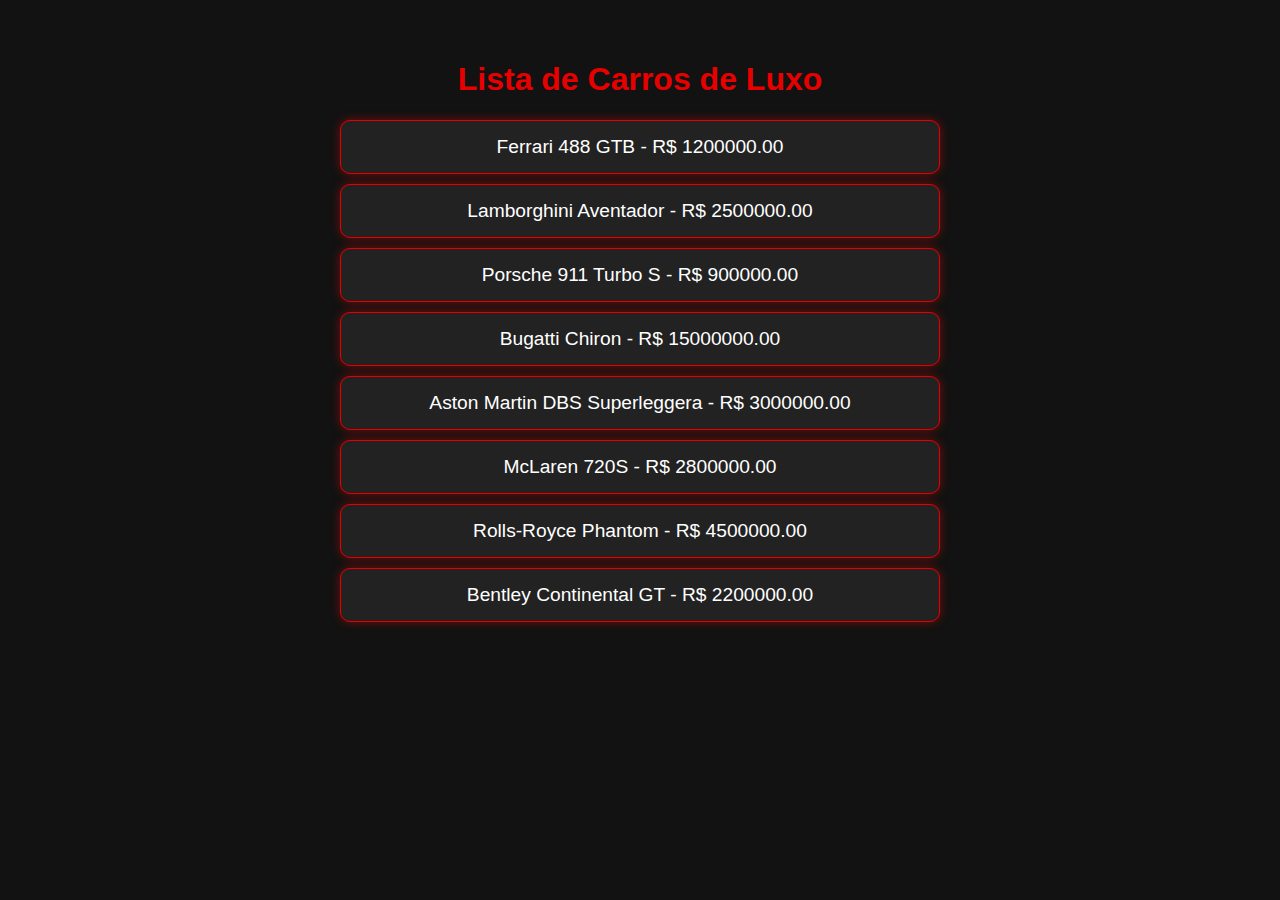
<file: Cards/Desafio 2/index.html>
<!DOCTYPE html>
<html lang="pt-BR">
<head>
    <meta charset="UTF-8">
    <meta name="viewport" content="width=device-width, initial-scale=1.0">
    <title>Lista de Carros de Luxo</title>
    <style>
        body {
            font-family: Arial, sans-serif;
            margin: 20px;
            padding: 20px;
            background-color: #121212;
            color: #fff;
            text-align: center;
        }
        h1 {
            font-size: 2em;
            color: #e60000;
        }
        ul {
            list-style-type: none;
            padding: 0;
            max-width: 600px;
            margin: 0 auto;
        }
        li {
            background: #222;
            padding: 15px;
            margin: 10px 0;
            border-radius: 10px;
            border: 1px solid #e60000;
            font-size: 1.2em;
            box-shadow: 0 0 10px rgba(230, 0, 0, 0.5);
            transition: transform 0.3s ease;
        }
        li:hover {
            transform: scale(1.05);
        }
    </style>
</head>
<body>
    <h1>Lista de Carros de Luxo</h1>
    <ul id="lista-produtos"></ul>

    <script>
        const produtos = [
            { "nome": "Ferrari 488 GTB", "preco": 1200000.0 },
            { "nome": "Lamborghini Aventador", "preco": 2500000.0 },
            { "nome": "Porsche 911 Turbo S", "preco": 900000.0 },
            { "nome": "Bugatti Chiron", "preco": 15000000.0 },
            { "nome": "Aston Martin DBS Superleggera", "preco": 3000000.0 },
            { "nome": "McLaren 720S", "preco": 2800000.0 },
            { "nome": "Rolls-Royce Phantom", "preco": 4500000.0 },
            { "nome": "Bentley Continental GT", "preco": 2200000.0 }
        ];

        const lista = document.getElementById("lista-produtos");
        
        produtos.forEach(produto => {
            const item = document.createElement("li");
            item.textContent = `${produto.nome} - R$ ${produto.preco.toFixed(2)}`;
            lista.appendChild(item);
        });
    </script>
</body>
</html>
</file>
